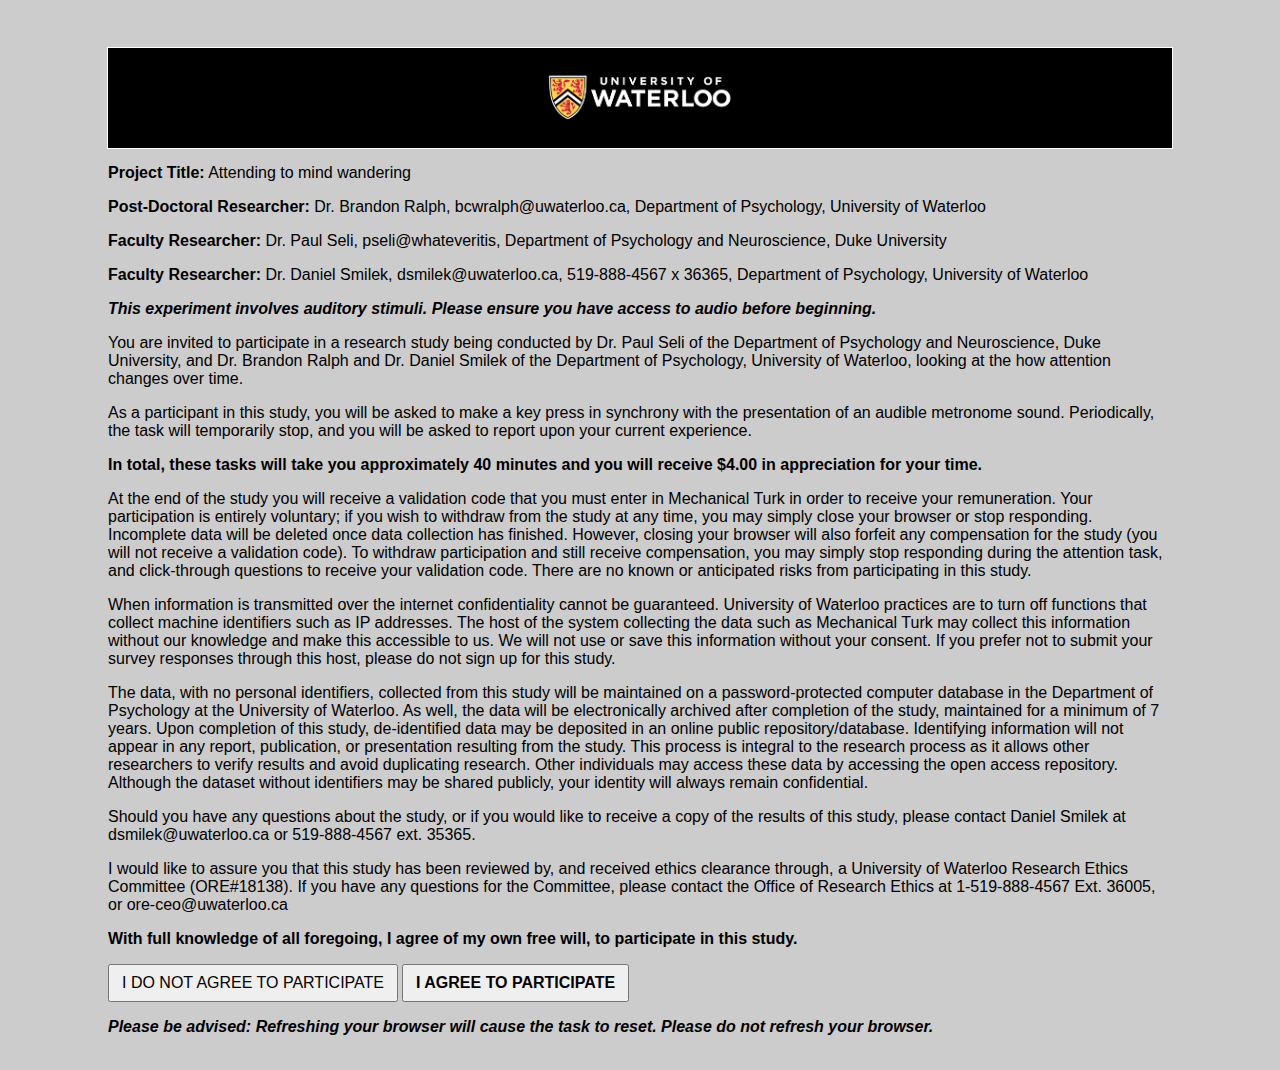
<file: index.html>
<!DOCTYPE html>
<html lang="en" dir="ltr">
  <head>
    <meta charset="utf-8">
    <title>Media use and attention</title>
    <link rel='stylesheet' type='text/css' href='style.css'/>
  </head>
  <body>

    <form id='sendtoPHP' method='post' action='server-side.php'>
      <input type='hidden' name='put-studyid-here' id = 'put-studyid-here' value = ''/>
      <input type='hidden' name='put-sscode-here' id = 'put-sscode-here' value = ''/>
      <input type='hidden' name='put-data-here' id = 'put-data-here' value = ''/>
    </form>

    <audio id='metronome' src="./stimuli/metronomeMono.mp3" type="audio/mpeg"></audio>
    <div id='stim-container'></div>
    <div id='vid-container'>
      <iframe id='vid-iframe' src=''></iframe>
    </div>

    <header id='uw-header'>
      <img id='uw-logo' src='UniversityOfWaterloo_logo_horiz_rev_rgb.png'/>
    </header>

    <div id='info-consent-letter'>
      <p><b>Project Title:</b> Attending to mind wandering</p>
      <p><b>Post-Doctoral Researcher:</b> Dr. Brandon Ralph, bcwralph@uwaterloo.ca, Department of Psychology, University of Waterloo</p>
      <p><b>Faculty Researcher:</b> Dr. Paul Seli, pseli@whateveritis, Department of Psychology and Neuroscience, Duke University</p>
      <p><b>Faculty Researcher:</b> Dr. Daniel Smilek, dsmilek@uwaterloo.ca, 519-888-4567 x 36365, Department of Psychology, University of Waterloo</p>
      <p><i><b>This experiment involves auditory stimuli. Please ensure you have access to audio before beginning.</b></i></p>
      <p>You are invited to participate in a research study being conducted by Dr. Paul Seli of the Department of Psychology and Neuroscience, Duke University, and Dr. Brandon Ralph and Dr. Daniel Smilek of the Department of Psychology, University of Waterloo, looking at the how attention changes over time.</p>
      <p>As a participant in this study, you will be asked to make a key press in synchrony with the presentation of an audible metronome sound. Periodically, the task will temporarily stop, and you will be asked to report upon your current experience.</p>
      <p><b>In total, these tasks will take you approximately 40 minutes and you will receive $4.00 in appreciation for your time.</b></p>
      <p>At the end of the study you will receive a validation code that you must enter in Mechanical Turk in order to receive your remuneration. Your participation is entirely voluntary; if you wish to withdraw from the study at any time, you may simply close your browser or stop responding. Incomplete data will be deleted once data collection has finished. However, closing your browser will also forfeit any compensation for the study (you will not receive a validation code). To withdraw participation and still receive compensation, you may simply stop responding during the attention task, and click-through questions to receive your validation code. There are no known or anticipated risks from participating in this study.</p>
      <p>When information is transmitted over the internet confidentiality cannot be guaranteed. University of Waterloo practices are to turn off functions that collect machine identifiers such as IP addresses. The host of the system collecting the data such as Mechanical Turk may collect this information without our knowledge and make this accessible to us. We will not use or save this information without your consent. If you prefer not to submit your survey responses through this host, please do not sign up for this study.</p>
      <p>The data, with no personal identifiers, collected from this study will be maintained on a password-protected computer database in the Department of Psychology at the University of Waterloo. As well, the data will be electronically archived after completion of the study, maintained for a minimum of 7 years. Upon completion of this study, de-identified data may be deposited in an online public repository/database. Identifying information will not appear in any report, publication, or presentation resulting from the study. This process is integral to the research process as it allows other researchers to verify results and avoid duplicating research. Other individuals may access these data by accessing the open access repository. Although the dataset without identifiers may be shared publicly, your identity will always remain confidential.</p>
      <p>Should you have any questions about the study, or if you would like to receive a copy of the results of this study, please contact Daniel Smilek at dsmilek@uwaterloo.ca or 519-888-4567 ext. 35365.</p>
      <p>I would like to assure you that this study has been reviewed by, and received ethics clearance through, a University of Waterloo Research Ethics Committee (ORE#18138). If you have any questions for the Committee, please contact the Office of Research Ethics at 1-519-888-4567 Ext. 36005, or ore-ceo@uwaterloo.ca</p>
      <p><b>With full knowledge of all foregoing, I agree of my own free will, to participate in this study.</b></p>
    </div>

    <div id='decline-to-participate'>
      <p>You have declined to participate at this time.</p>
      <p>If you change your mind, simply reload this webpage.</p>
    </div>

    <div id='task-inst'></div>
    <div id='practice-over'>
      <p>The practice trials are now over.</p>
      <p>When you are ready to begin the experiment, please click the 'Begin Task' button below.</p>
    </div>
    <div id='intermission'></div>

    <div id='thought-probe-1'>
      <br>
      <p><b>Just prior to the onset of this screen, I was:</b></p>
      <input type="radio" name="mw-probe-rad" id="on-task" value="on-task"/>
        <label for="on-task">Focused on the task.</label>
        <br>
      <input type="radio" name="mw-probe-rad" id="int-mw" value="int-mw"/>
        <label for="int-mw">Not focused on the task, but I <b><u>was</u></b> trying to focus on it.</label>
        <br>
      <input type="radio" name="mw-probe-rad" id="unint-mw" value="unint-mw"/>
        <label for="unint-mw">Not focused on the task, but I <b><u>wasn't</u></b> trying to focus on it.</label>
        <br>
      <br>
    </div>

    <div id='thought-probe-2'>
      <br>
      <p><b>The thoughts I was experiencing were moving freely:</b></p>
      <input type="radio" name="guidance-probe-rad" id="guide-yes" value="guide-yes"/>
        <label for="guide-yes">Yes</label>
        <br>
      <input type="radio" name="guidance-probe-rad" id="guide-no" value="guide-no"/>
        <label for="guide-no">No</label>
        <br>
      <br>
    </div>

    <button id='no-consent-btn' class='consent-btn'>I do not agree to participate</button>
    <button id='yes-consent-btn' class='consent-btn'><b>I agree to participate</b></button>

    <button id='inst-back-btn'>Back</button>
    <button id='inst-next-btn'>Next</button>
    <button id='save-resp-btn'>Save responses</button>
    <button id='test-sound-btn'>Test Sound</button>

    <div id='do-not-refresh'>
      <br><p><b><i>Please be advised: Refreshing your browser will cause the task to reset. Please do not refresh your browser.</i></b></p>
    </div>


  <script type='text/javascript' language='javascript' src='task.js'></script>
  </body>
</html>
</file>
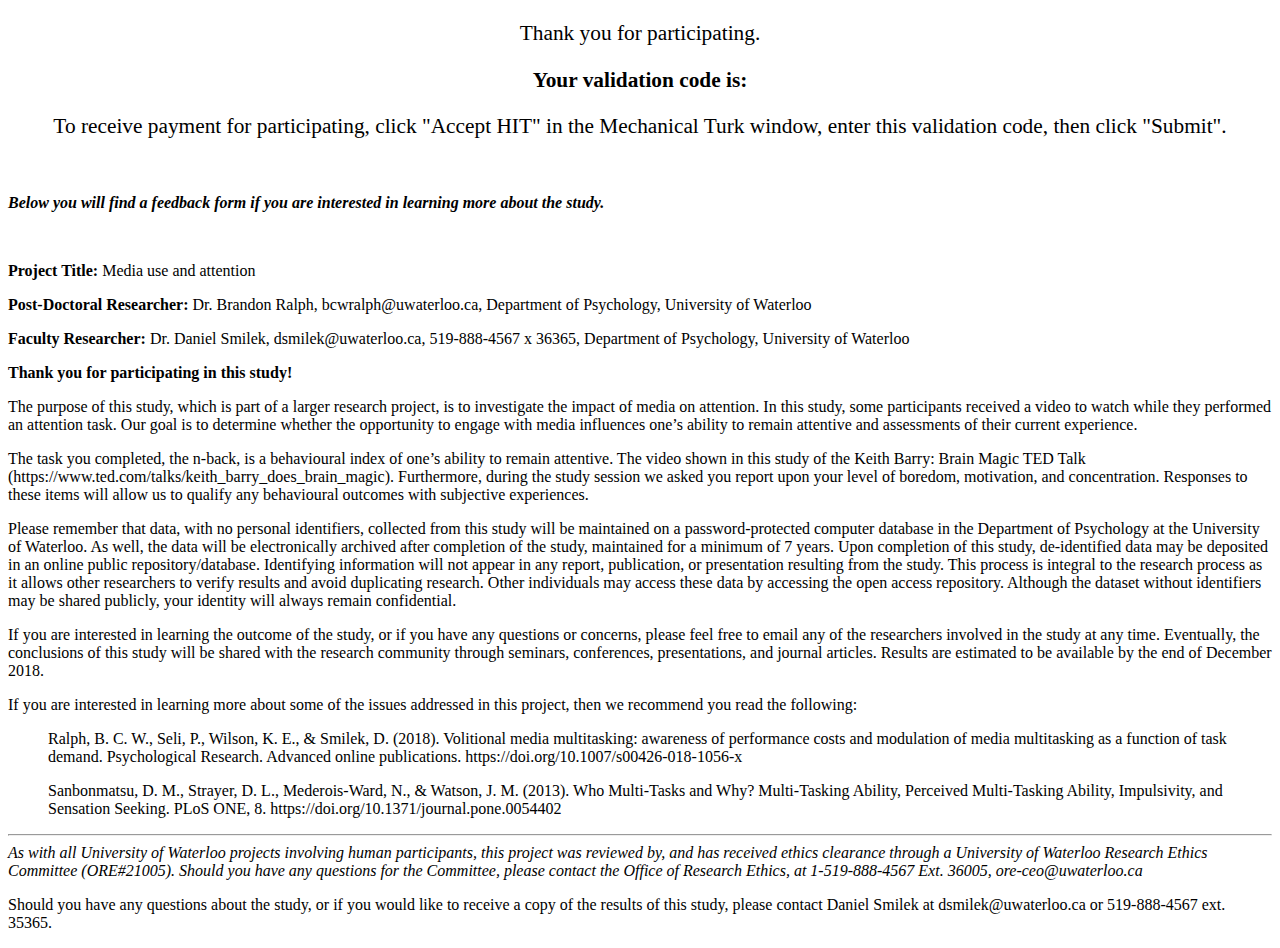
<file: feedback-letter.html>
<!DOCTYPE html>
<html lang="en" dir="ltr">
  <head>
    <meta charset="utf-8">
    <title>Media use and attention</title>
  </head>
  <body>
    <div id="EOS" align="center" style="font-size:16pt;">
      <p>Thank you for participating.</p>
      <p><b>Your validation code is:</b></p>
      <p><?php echo $sscode; ?></p>
      <p>To receive payment for participating, click "Accept HIT" in the Mechanical Turk window, enter this validation code, then click "Submit".</p>
    </div>

    <br>
    <p><b><i>Below you will find a feedback form if you are interested in learning more about the study.</i></b></p>
    <br>

    <div id='feedback-letter'>
      <p><b>Project Title:</b> Media use and attention</p>
      <p><b>Post-Doctoral Researcher:</b> Dr. Brandon Ralph, bcwralph@uwaterloo.ca, Department of Psychology, University of Waterloo</p>
      <p><b>Faculty Researcher:</b> Dr. Daniel Smilek, dsmilek@uwaterloo.ca, 519-888-4567 x 36365, Department of Psychology, University of Waterloo</p>
      <p><b>Thank you for participating in this study!</b></p>
      <p>The purpose of this study, which is part of a larger research project, is to investigate the impact of media on attention. In this study, some participants received a video to watch while they performed an attention task. Our goal is to determine whether the opportunity to engage with media influences one’s ability to remain attentive and assessments of their current experience.</p>
      <p>The task you completed, the n-back, is a behavioural index of one’s ability to remain attentive. The video shown in this study of the Keith Barry: Brain Magic TED Talk (https://www.ted.com/talks/keith_barry_does_brain_magic). Furthermore, during the study session we asked you report upon your level of boredom, motivation, and concentration. Responses to these items will allow us to qualify any behavioural outcomes with subjective experiences.</p>
      <p>Please remember that data, with no personal identifiers, collected from this study will be maintained on a password-protected computer database in the Department of Psychology at the University of Waterloo. As well, the data will be electronically archived after completion of the study, maintained for a minimum of 7 years. Upon completion of this study, de-identified data may be deposited in an online public repository/database. Identifying information will not appear in any report, publication, or presentation resulting from the study. This process is integral to the research process as it allows other researchers to verify results and avoid duplicating research. Other individuals may access these data by accessing the open access repository. Although the dataset without identifiers may be shared publicly, your identity will always remain confidential.</p>
      <p>If you are interested in learning the outcome of the study, or if you have any questions or concerns, please feel free to email any of the researchers involved in the study at any time. Eventually, the conclusions of this study will be shared with the research community through seminars, conferences, presentations, and journal articles. Results are estimated to be available by the end of December 2018.</p>
      <p>If you are interested in learning more about some of the issues addressed in this project, then we recommend you read the following:</p>
      <ul>Ralph, B. C. W., Seli, P., Wilson, K. E., & Smilek, D. (2018). Volitional media multitasking: awareness of performance costs and modulation of media multitasking as a function of task demand. Psychological Research. Advanced online publications. https://doi.org/10.1007/s00426-018-1056-x</ul>
      <ul>Sanbonmatsu, D. M., Strayer, D. L., Mederois-Ward, N., & Watson, J. M. (2013). Who Multi-Tasks and Why? Multi-Tasking Ability, Perceived Multi-Tasking Ability, Impulsivity, and Sensation Seeking. PLoS ONE, 8. https://doi.org/10.1371/journal.pone.0054402</ul>
      <p><hr><i>As with all University of Waterloo projects involving human participants, this project was reviewed by, and has received ethics clearance through a University of Waterloo Research Ethics Committee (ORE#21005). Should you have any questions for the Committee, please contact the Office of Research Ethics, at 1-519-888-4567 Ext. 36005, ore-ceo@uwaterloo.ca</i></p>
      <p>Should you have any questions about the study, or if you would like to receive a copy of the results of this study, please contact Daniel Smilek at dsmilek@uwaterloo.ca or 519-888-4567 ext. 35365.</p>
    </div>
  </body>
</html>
</file>
<file: style.css>
div,button{
  display:none;
  visibility:hidden;

  font-family: Verdana, sans-serif;
  font-size: 16px;
}

audio{
  display:none;
}

body{
  /*top right bottom left*/
  /*padding: 40px 40px 0px 40px;*/
  padding: 40px 100px 10px 100px;
  background-color:#cccccc;
}

button{
  /*top right bottom left*/
  padding: 8px 12px 8px 12px;
  text-transform:uppercase;
}

#uw-header{
  text-align:center;
  height:100px;
  background-color:black;
  outline:1px solid white;
}

#uw-logo{
  display:block;
  margin-left:auto;
  margin-right:auto;
  max-width:100%;
  max-height:100%;
}

#stim-container{
  position:fixed;
	top:50%;
	left:50%;
	margin:auto;
	transform: translate(-50%, -50%);
	font-size:62px;
	color:black;
}

#vid-container{
  z-index: 200;
}

iframe{
  width:640;
  height:480;

  display:none;
  visibility: hidden;

  position:fixed;

  top:20%;
  left:50%;
  margin-left: auto;
  margin-right: auto;

  transform: translate(-50%,-50%);
  pointer-events: none;
  border: 1px solid black;
}

table{
  /*border:1px solid black;*/
  border-spacing:10px;
  border-collapse: separate;
}
th:nth-child(1){
  text-align:right;
  width:300px;
}
th:nth-child(2){
  width:500px;
}
th:nth-child(3){
  text-align:left;
  width:200px;
}

input[type=range]{
  -webkit-appearance: none;
  width: 100%;
  height: 5px;
  background: black;
  outline: none;
  opacity: 0.7;
  -webkit-transition: .2s;
  transition: opacity .2s;
}

input[type=range]::-webkit-slider-thumb{
    -webkit-appearance: none;
    appearance: none;
    width: 10px;
    height: 30px;
    background: black;
    cursor: pointer;
}

span{
  color: green;
}

input[type=radio]{
  border:0px;
  width:25px;
  height:25px;
  margin-top: 7px;
  margin-bottom: 7px;

}

input[type='radio'],label{
  font-size: 20px;
  vertical-align:middle;
  cursor: pointer;

}
</file>
